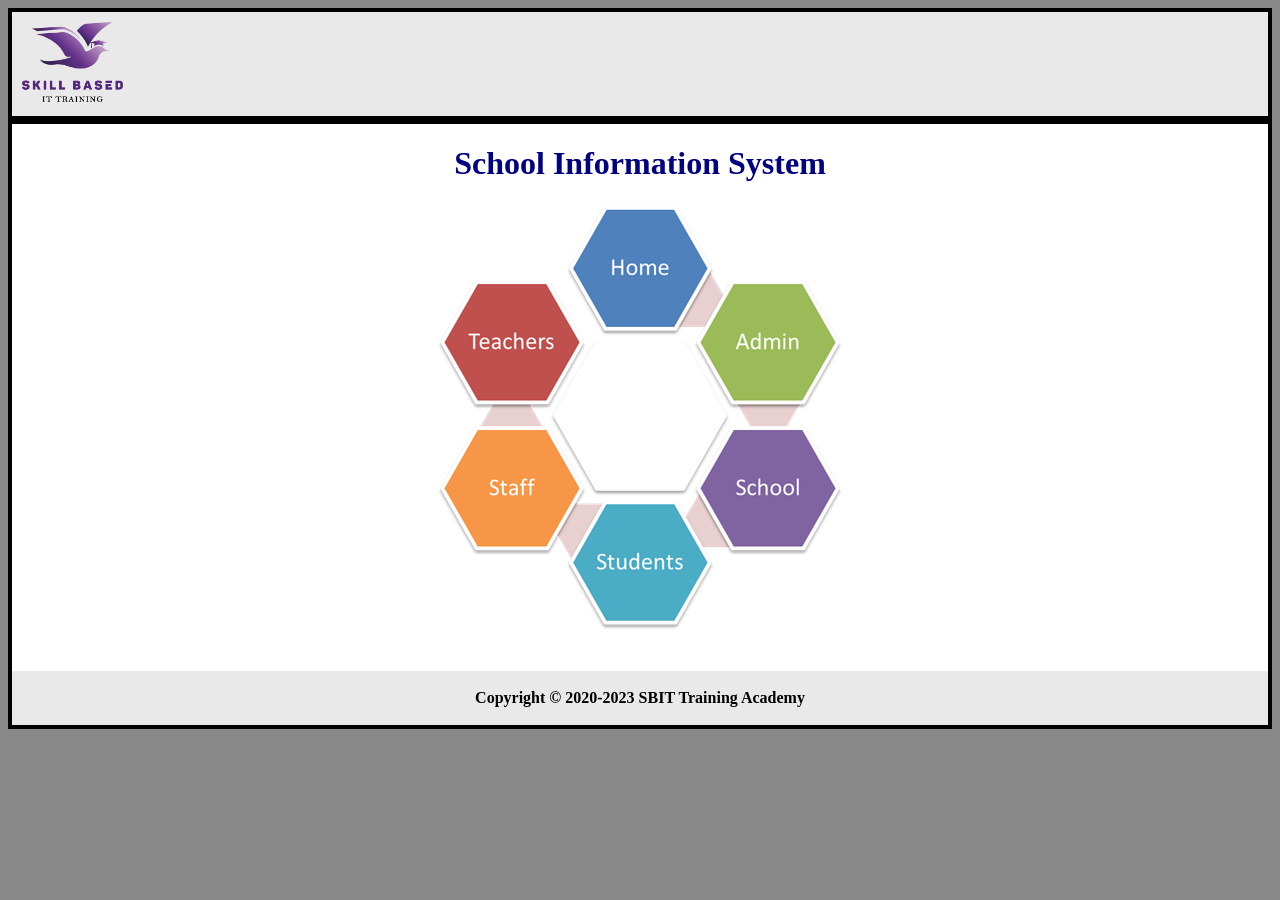
<file: SIS1.01/index.html>
<html>
<head>
<title>HOME</title>
<meta http-equiv="Refresh" content="0; URL=HOME/index.html">
</head>
<body>
<center>
If your browser does not redirect, click <a href="HOME/index.html">here</a>
</center>
</body>
</html>
</file>
